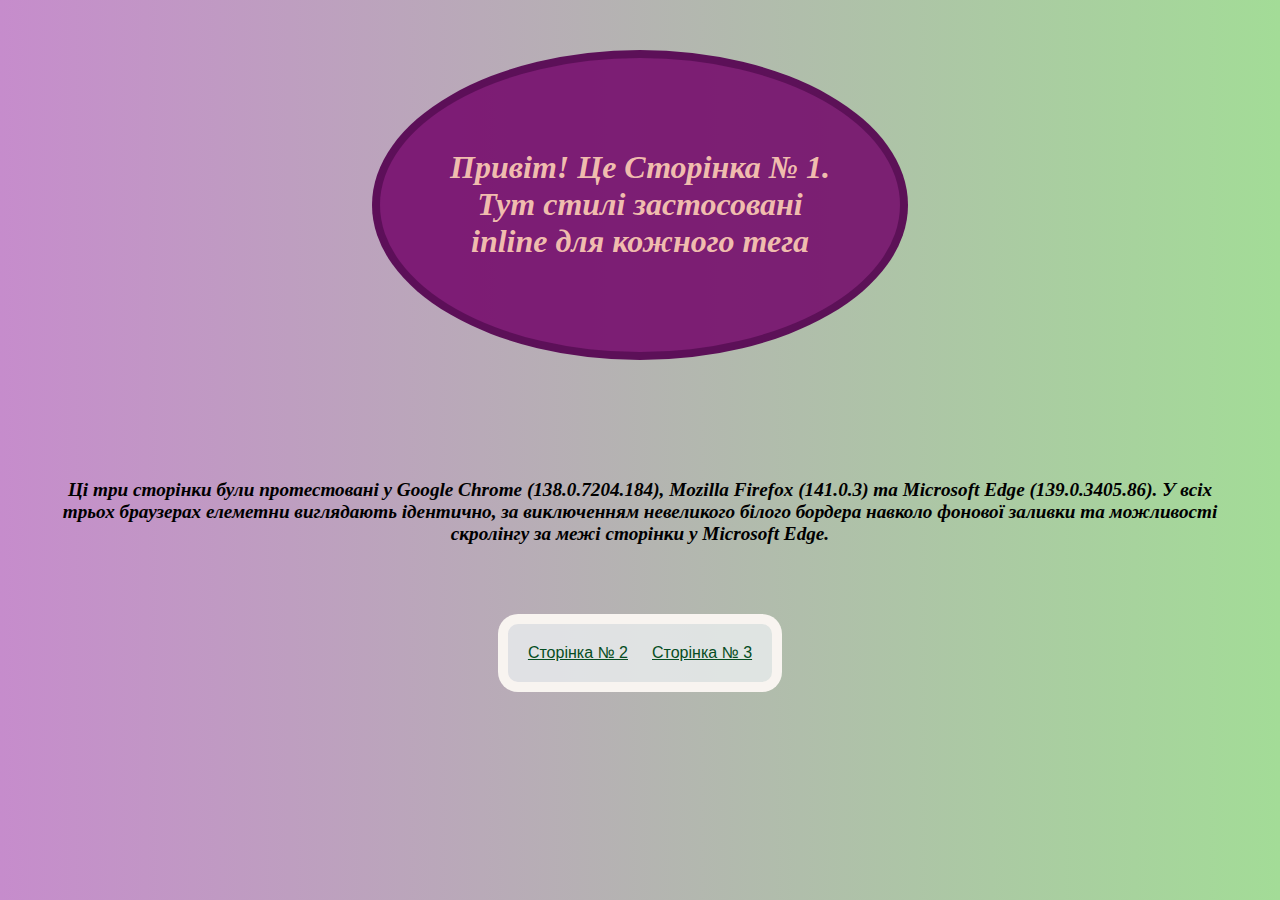
<file: Homework folder/Daria_Pyrohova_homewok_14_HTML_CSS/урок_14_1_index.html>
<!DOCTYPE html>
<html>
<head>
   <title>Inline-стилі</title>
</head>
<body style="display: flex; flex-direction: column; justify-content: center; align-items: center; margin-top: 40px; background: linear-gradient(to right, #c68ccc, #a3dc97); padding: 0; margin: 0;">
  <div style="border: 8px solid rgba(71, 7, 70, 0.589); background-color: rgba(115, 6, 106, 0.863); border-radius: 50%; display: inline-block; margin: 50px 0 100px;" >
    <h1 style="padding: 70px; font-family: 'Times New Roman', Times, serif; font-weight: bold; font-style: italic;text-align: center; color: rgba(248, 199, 178, 0.953);">Привіт! Це Сторінка № 1. <br>  Тут стилі застосовані <br> inline для кожного тега</h1>
  </div>
  <div style="width: 1200px; text-align: center;">
     <p style="font-family: Georgia, 'Times New Roman', Times, serif; font-weight: bold; font-style: italic;font-size: larger;">Ці три сторінки були протестовані у Google Chrome (138.0.7204.184), Mozilla Firefox (141.0.3) та Microsoft Edge (139.0.3405.86). У всіх трьох браузерах елеметни виглядають ідентично, за виключенням невеликого білого бордера навколо фонової заливки та можливості скролінгу за межі сторінки у Microsoft Edge.</p>
  </div>
  <div style="margin-top: 50px; block-size: 100 px 200px; background-color: rgba(236, 239, 241, 0.779); padding: 20px 10px 20px; border: 10px solid rgba(250, 246, 241, 0.877); border-radius: 20px;"> 
    <a href="урок_14_2_index.html" style="color: rgb(6, 77, 34); font-family: 'Franklin Gothic Medium', 'Arial Narrow', Arial, sans-serif; font-size: 50; margin: 10px; cursor: pointer;">Сторінка № 2</a>
    <a href="урок_14_3_index.html" style="color: rgb(6, 77, 34); font-family: 'Franklin Gothic Medium', 'Arial Narrow', Arial, sans-serif; font-size: 100; margin: 10px; cursor: pointer;" >Сторінка № 3</a>
  </div>
</body>
</html>
</file>
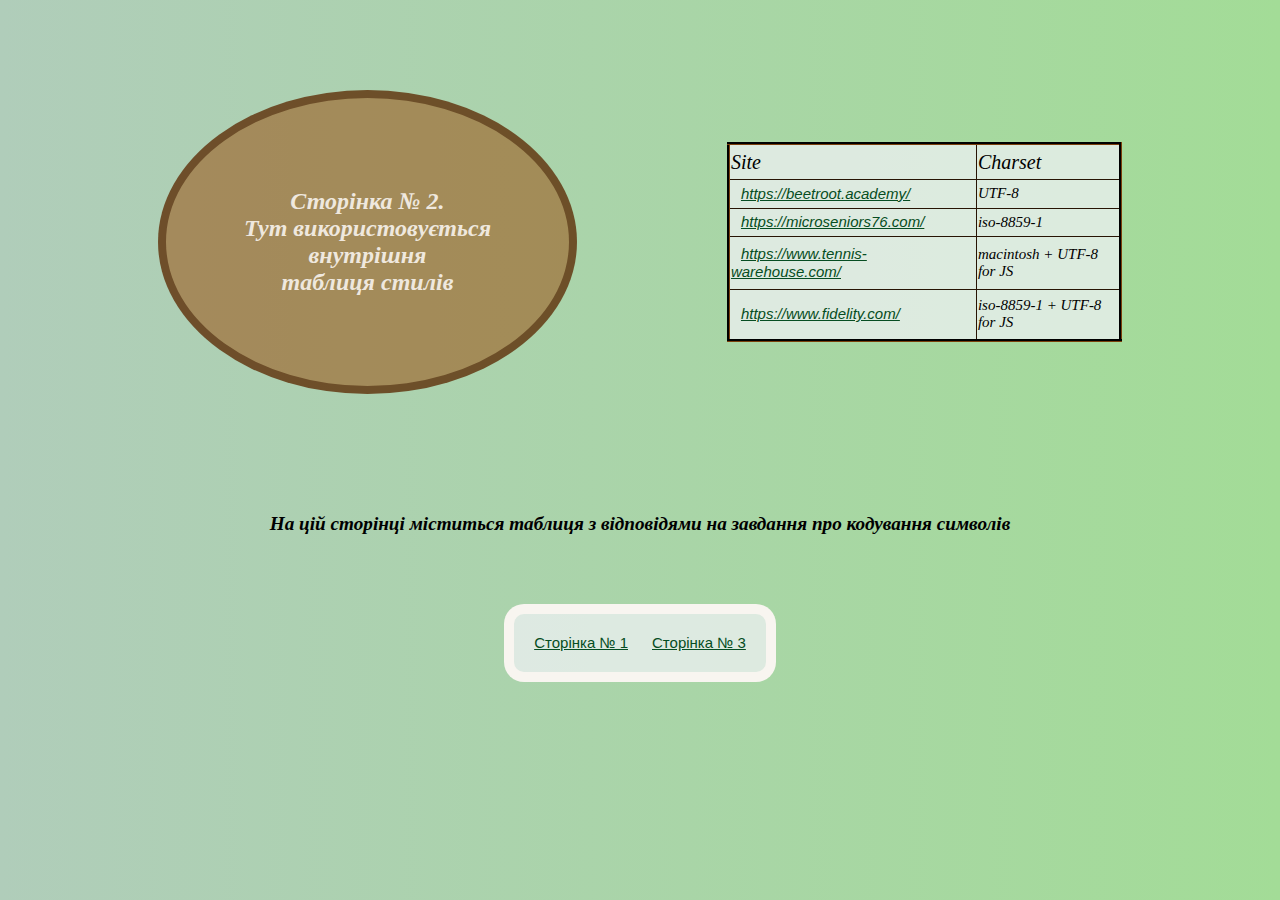
<file: Homework folder/Daria_Pyrohova_homewok_14_HTML_CSS/урок_14_2_index.html>
<!DOCTYPE html>
<html>
<head>
   <title>Внутрішня таблиця стилів</title>
   <style>
    body {
      display: flex; 
      flex-direction: column; 
      justify-content: center; 
      align-items: center; 
      margin-top: 40px; 
      background: linear-gradient(to right, #b0cdba, #a3dc97); 
    }
    #outer-block {
      align-items: center; 
      justify-content: space-between; 
      width: 100%; 
      display: flex;
    }
    #inner-block {
      border: 8px solid rgba(71, 36, 7, 0.589); 
      background-color: rgba(157, 93, 33, 0.605); 
      border-radius: 50%; 
      margin: 50px 150px 100px;
    }
    h2 {
      padding: 70px; 
      font-family: 'Times New Roman', Times, serif; 
      font-weight: bold; 
      font-style: italic;
      text-align: center; 
      color: rgba(250, 246, 241, 0.877)
    }
    table {
      border-collapse: collapse;
      align-items: center;
      justify-content: center;
      margin-right: 100px;
      width: 500px;
      height: 200px;
      background-color: rgba(236, 239, 241, 0.779);
      border-color:rgb(39, 20, 4);
      margin-bottom: 50px;
      margin-right: 150px;
    }
    td {
      font-family: Georgia, 'Times New Roman', Times, serif; 
      font-size: large; 
      font-weight: 500; 
      font-style: italic;
    }
    .homework-links {
      font-family: 'Franklin Gothic Medium', 'Arial Narrow', Arial, sans-serif;
      font-style: italic;
      color: rgb(6, 77, 34);
      cursor: pointer;
    }
    p {
      font-family: Georgia, 'Times New Roman', Times, serif; 
      font-size: larger; 
      font-weight: bold; 
      font-style: italic;
    }
    #other-pages {
      margin-top: 50px; 
      block-size: 100 px 200px; 
      background-color: rgba(236, 239, 241, 0.779); 
      padding: 20px 10px 20px; 
      border: 10px solid rgba(250, 246, 241, 0.877); 
      border-radius: 20px;
    }
    a {
      color: rgb(6, 77, 34); 
      font-family: 'Franklin Gothic Medium', 'Arial Narrow', Arial, sans-serif; 
      font-size: 15px; 
      margin: 10px; 
      cursor: pointer
    }
    td {
      font-size: 15px;
    }
    .first-raw {
      font-size: 20px;
    }
   </style>
</head>
<body>
  <div id="outer-block">
    <div id="inner-block">
    <h2>Сторінка № 2.<br> Тут використовується внутрішня  <br> таблиця стилів</h2>
    </div>
    <table border="3px">
        <tr>
          <td class="first-raw">Site</td>  
          <td class="first-raw">Charset</td>
        </tr>
        <tr>
          <td><a target="_blank" class="homework-links" href="https://beetroot.academy/">https://beetroot.academy/</a></td>  
          <td>UTF-8</td>
        </tr>  
         <tr>
          <td><a target="_blank" class="homework-links" href="https://microseniors76.com/">https://microseniors76.com/</a></td>  
          <td>iso-8859-1</td>
        </tr>
         <tr>
          <td><a target="_blank" class="homework-links" href="https://www.tennis-warehouse.com/">https://www.tennis-warehouse.com/</a></td>  
          <td>macintosh + UTF-8 for JS</td>
        </tr>
         <tr>
          <td><a target="_blank" class="homework-links" href="https://www.fidelity.com/">https://www.fidelity.com/</a></td>  
          <td>iso-8859-1 + UTF-8 for JS</td>
        </tr>         
    </table>
  </div>
  <div>
     <p>На цій сторінці міститься таблиця з відповідями на завдання про кодування символів</p>
  </div>
  <div id="other-pages"> 
    <a href="урок_14_1_index.html">Сторінка № 1</a>
    <a href="урок_14_3_index.html">Сторінка № 3</a>
  </div>
</body>
</html>
</file>
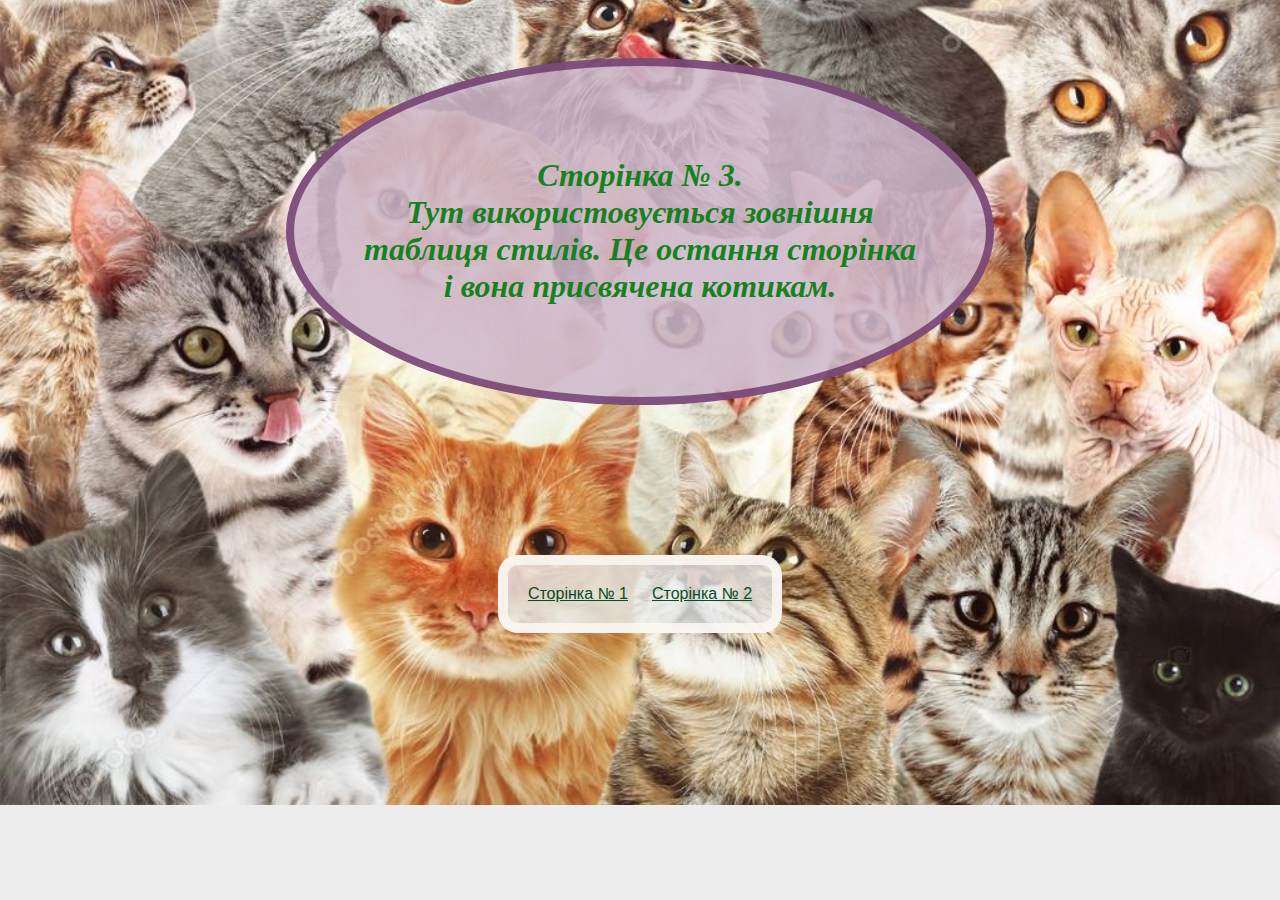
<file: Homework folder/Daria_Pyrohova_homewok_14_HTML_CSS/урок_14_3_index.html>
<!DOCTYPE html>
<html>
<head>
   <title>Зовнішня таблиця стилів</title>
   <link rel="stylesheet" href="урок_14_style.css">
</head>

<body>
  <div id="h1-div">
    <h1>Сторінка № 3.<br> Тут використовується зовнішня <br>таблиця стилів. Це остання сторінка <br>і вона присвячена котикам.</h1>
  </div>
  <div id="other-pages"> 
    <a href="урок_14_1_index.html">Сторінка № 1</a>
    <a href="урок_14_2_index.html">Сторінка № 2</a>
  </div>
</body>
</html>
</file>
<file: Homework folder/Daria_Pyrohova_homewok_14_HTML_CSS/урок_14_style.css>
body {
      display: flex; flex-direction: column; justify-content: center; align-items: center;background-image: url(depositphotos_126325932-stock-photo-many-cats-background.jpg);
      background-repeat: no-repeat;
      background-position: center;
      background-size: cover;
      background-color: rgba(99, 101, 102, 0.114);
    }
    #h1-div {
      border: 8px solid rgba(71, 7, 70, 0.589); background-color: rgba(205, 183, 203, 0.863); border-radius: 50%; margin: 50px 0 100px;
    }
    h1 {
      padding: 70px; font-family: 'Times New Roman', Times, serif; font-weight: bold; font-style: italic;text-align: center; color: rgba(10, 126, 20, 0.953)
    }
    #other-pages {
      margin-top: 50px; 
      block-size: 100 px 200px; 
      background-color: rgba(236, 239, 241, 0.779); 
      padding: 20px 10px 20px; 
      border: 10px solid rgba(250, 246, 241, 0.877); 
      border-radius: 20px;
    }
    a {
      color: rgb(6, 77, 34); 
      font-family: 'Franklin Gothic Medium', 'Arial Narrow', Arial, sans-serif; 
      font-size: 50; 
      margin: 10px; 
      cursor: pointer
    }
</file>
